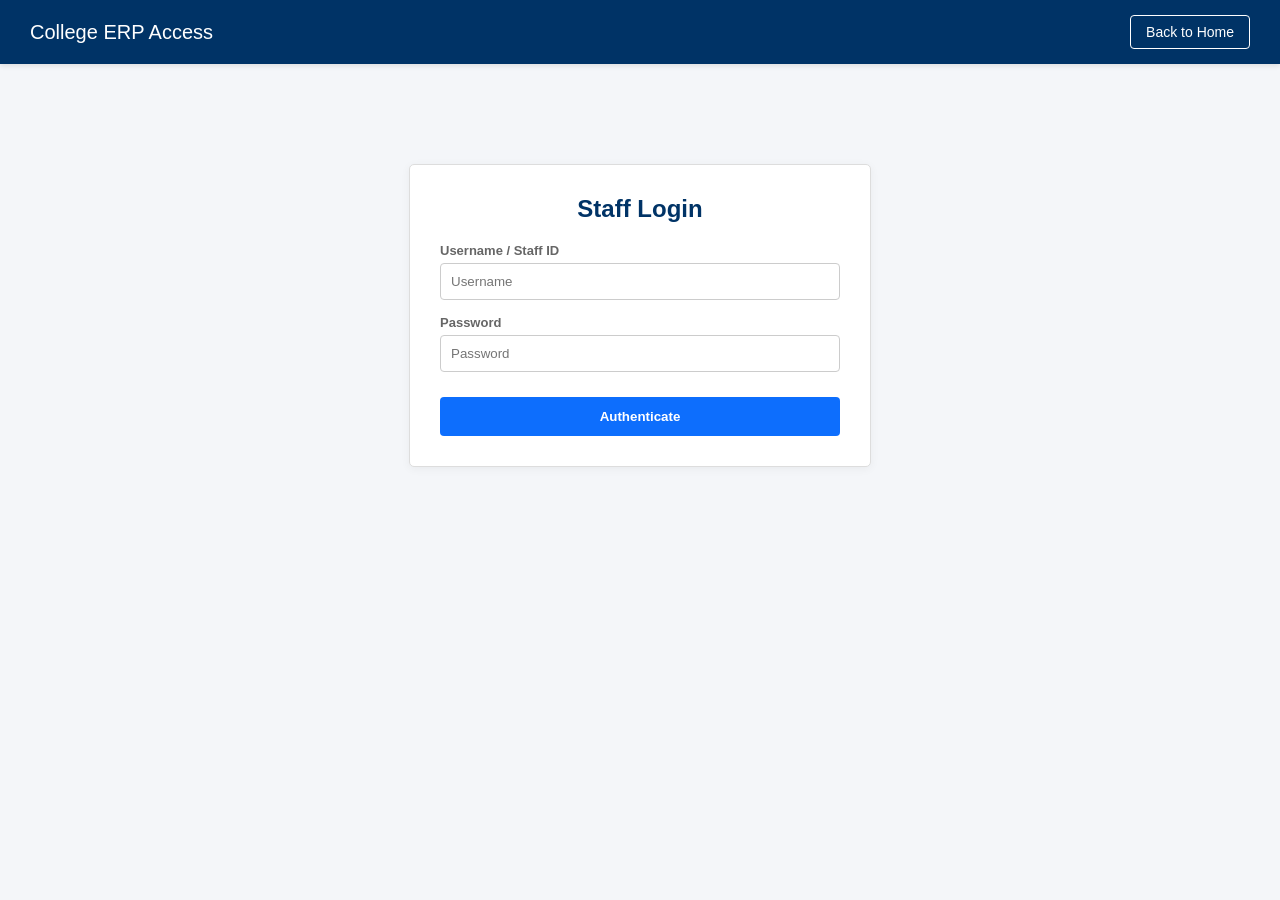
<file: admin.html>
<!DOCTYPE html>
<html>
<head>
    <meta charset="UTF-8">
    <title>Admin Panel | ERP Module</title>
    <link rel="stylesheet" href="style.css">
    <script>
        if(localStorage.getItem("adminLoggedIn") !== "true"){
            alert("Please login first");
            window.location.href = "login.html";
        }
    </script>
</head>
<body>

<header class="navbar">
    <h1>Admin Achievement Verification</h1>
    <nav>
        <a href="index.html">Home</a>
        <button id="login" onclick="window.location.href='login.html'">Logout / Switch User</button>
    </nav>
</header>
<div class="container">
    <div class="card-table">
        <h2>Pending Achievements</h2>
        <table>
            <thead id="tablehead">
                <tr>
                    <th>ID</th>
                    <th>Student Name</th>
                    <th>Title</th>
                    <th>Category</th>
                    <th>Description</th>
                    <th>Year</th>
                    <th>File Path</th>
                    <th>Status</th>
                    <th>Verification</th>
                </tr>
            </thead>
            <tbody id="tablebody-admin">
                </tbody>
        </table>
    </div>
</div>

<script src="script.js"></script>
</body>
</html>
</file>
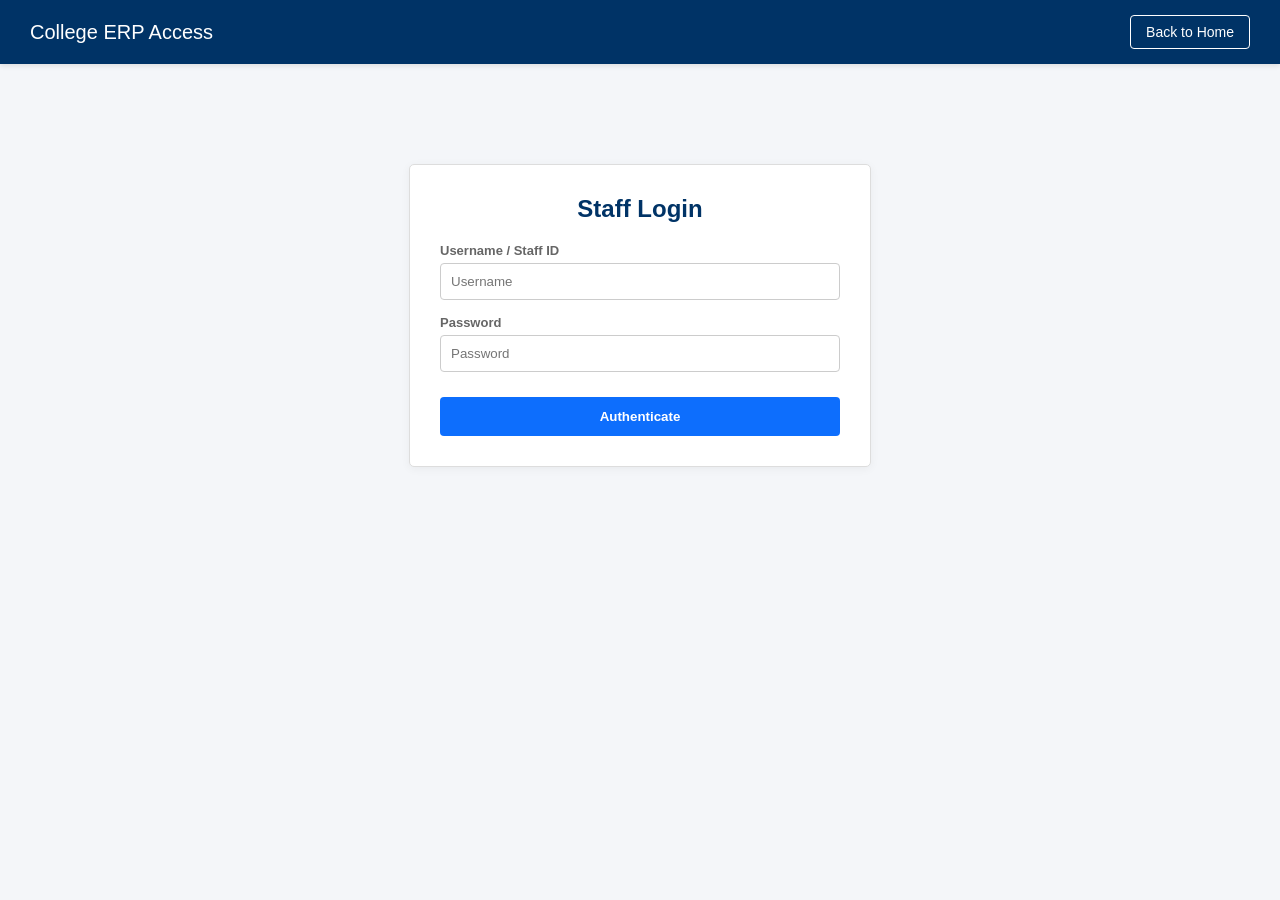
<file: login.html>
<!DOCTYPE html>
<html lang="en">
<head>
    <meta charset="UTF-8">
    <meta name="viewport" content="width=device-width, initial-scale=1.0">
    <title>Admin Login | ERP Module</title>
    <link rel="stylesheet" href="style.css">
</head>
<body>

<header class="navbar">
    <h1>College ERP Access</h1>
    <nav><a href="index.html">Back to Home</a></nav>
</header>

<div class="container">
    <div class="form-container" style="max-width: 400px; margin-top: 100px;">
        <h2>Staff Login</h2>
        <form id="loginForm">
            <div class="form-group">
                <label>Username / Staff ID</label>
                <input type="text" id="username" class="form-control" placeholder="Username" required>
            </div>
            
            <div class="form-group">
                <label>Password</label>
                <input type="password" id="password" class="form-control" placeholder="Password" required>
            </div>
            
            <button type="submit" class="btn-submit">Authenticate</button>
        </form>
    </div>
</div>

<script src="script.js"></script>
</body>
</html>
</file>
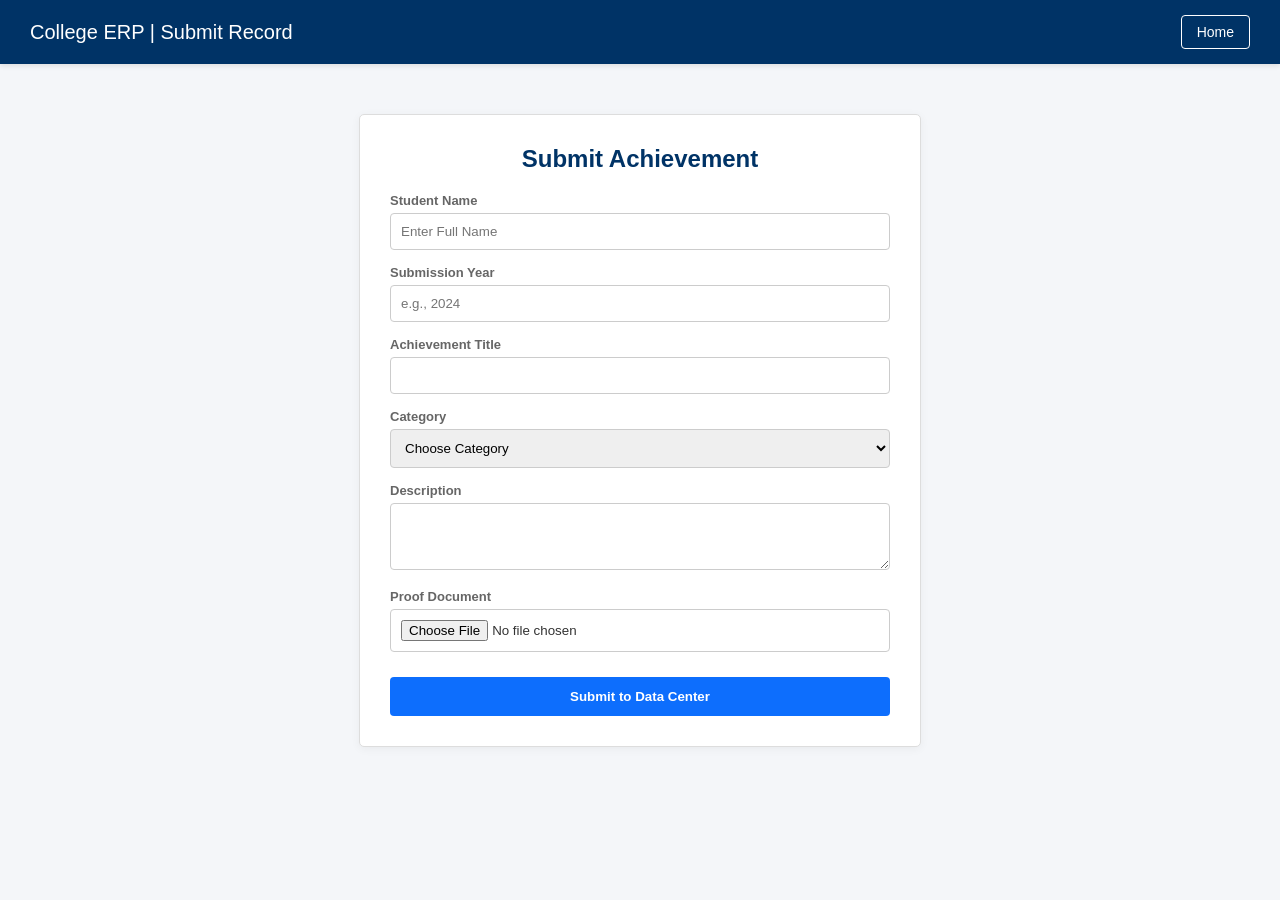
<file: submit.html>
<!DOCTYPE html>
<html>
<head>
    <meta charset="UTF-8">
    <title>Submit Achievement | ERP Module</title>
    <link rel="stylesheet" href="style.css">
</head>
<body>

<header class="navbar">
    <h1>College ERP | Submit Record</h1>
    <nav>
        <a href="index.html">Home</a>
    </nav>
</header>

<div class="container">
    <div class="form-container">
        <h2>Submit Achievement</h2>
        
        <form id="achievementForm">
            <div class="form-group">
                <label>Student Name</label>
                <input type="text" id="student_name" class="form-control" placeholder="Enter Full Name" required>
            </div>

            <div class="form-group">
                <label>Submission Year</label>
                <input type="number" id="year" class="form-control" placeholder="e.g., 2024" required>
            </div>
            
            <div class="form-group">
                <label>Achievement Title</label>
                <input type="text" id="title" class="form-control" required>
            </div>
            
            <div class="form-group">
                <label>Category</label>
                <select id="category" class="form-control" required>
                    <option value="" selected hidden>Choose Category</option>
                    <option value="Academic">Academic</option>
                    <option value="Sports">Sports</option>
                    <option value="Cultural">Cultural</option>
                </select>
            </div>
            
            <div class="form-group">
                <label>Description</label>
                <textarea id="description" class="form-control" rows="3"></textarea>
            </div>

            <div class="form-group">
                <label for="file_upload">Proof Document</label>
                <input type="file" id="file_upload" class="form-control" name="filename">
            </div>
            
            <button type="submit" class="btn-submit">Submit to Data Center</button>
        </form>
    </div>
</div>

<script src="script.js"></script>
</body>
</html>
</file>
<file: style.css>
/* base style*/
:root {
    --erp-blue: #003366;
    --bg-light: #f4f6f9;
    --border-color: #ddd;
    --text-dark: #333;
    --text-muted: #666;
    --success: #28a745;
    --danger: #dc3545;
    --warning: #ffc107;
    --primary: #0d6efd;
}

body {
    margin: 0;
    font-family: 'Segoe UI', Tahoma, Geneva, Verdana, sans-serif;
    background-color: var(--bg-light);
    color: var(--text-dark);
}

/*Navbar*/
.navbar {
    background-color: var(--erp-blue);
    color: white;
    padding: 15px 30px;
    display: flex;
    justify-content: space-between;
    align-items: center;
    box-shadow: 0 2px 5px rgba(0,0,0,0.1);
}
.navbar h1 { margin: 0; font-size: 20px; font-weight: normal; color: white; }
.navbar nav { display: flex; gap: 15px; }
.navbar nav a, .navbar nav button {
    color: white;
    text-decoration: none;
    font-size: 14px;
    background: transparent;
    border: 1px solid white;
    padding: 8px 15px;
    border-radius: 4px;
    cursor: pointer;
    transition: 0.2s;
}
.navbar nav a:hover, .navbar nav button:hover {
    background: white;
    color: var(--erp-blue);
}

/*Layout*/
.container {
    max-width: 1200px;
    margin: 30px auto;
    padding: 0 20px;
}

/* stat card*/
.stats {
    display: flex;
    gap: 20px;
    margin-bottom: 30px;
}
.stats-card {
    background: white;
    flex: 1;
    padding: 20px;
    border: 1px solid var(--border-color);
    border-radius: 5px;
    box-shadow: 0 1px 3px rgba(0,0,0,0.05);
    text-align: center;
}
.stats-card h3 { margin: 0 0 10px 0; font-size: 14px; color: var(--text-muted); }
.stats-card p { margin: 0; font-size: 24px; font-weight: bold; color: var(--erp-blue); }

/*Tablee*/
.card-table {
    background: white;
    border: 1px solid var(--border-color);
    border-radius: 5px;
    padding: 20px;
    box-shadow: 0 1px 3px rgba(0,0,0,0.05);
    overflow-x: auto;
}
table {
    width: 100%;
    border-collapse: collapse;
    font-size: 14px;
}

th, td {
    padding: 12px;
    text-align: left;
    border-bottom: 1px solid var(--border-color);
}
th { background-color: #f8f9fa; color: var(--text-muted); font-weight: bold; }
tr:hover { background-color: #f1f5f9; }

/* FORMS (Login, Submit */
.form-container {
    background: white;
    max-width: 500px;
    margin: 50px auto;
    padding: 30px;
    border: 1px solid var(--border-color);
    border-radius: 5px;
    box-shadow: 0 2px 10px rgba(0,0,0,0.05);
}
.form-container h2 { margin-top: 0; margin-bottom: 20px; color: var(--erp-blue); text-align: center;}
.form-group { margin-bottom: 15px; }
.form-group label { display: block; margin-bottom: 5px; font-size: 13px; font-weight: bold; color: var(--text-muted); }
.form-control {
    width: 100%; padding: 10px; border: 1px solid #ccc;
    border-radius: 4px; box-sizing: border-box; font-family: inherit;
}
.btn-submit {
    width: 100%; padding: 12px; background: var(--primary);
    color: white; border: none; border-radius: 4px;
    font-weight: bold; cursor: pointer; margin-top: 10px;
}
.btn-submit:hover { background: #0b5ed7; }



/* NEW: FILTErS & CHARTS GRId  */
.filter-bar {
    background: white;
    padding: 15px 20px;
    border: 1px solid var(--border-color);
    border-radius: 5px;
    margin-bottom: 20px;
    display: flex;
    gap: 15px;
    align-items: center;
    box-shadow: 0 1px 3px rgba(0,0,0,0.05);
}

.charts-grid {
    display: flex;
    gap: 20px;
    margin-bottom: 20px;
    flex-wrap: wrap;
}

.chart-box {
    flex: 1;
    min-width: 300px;
    background: white;
    padding: 20px;
    border: 1px solid var(--border-color);
    border-radius: 5px;
    box-shadow: 0 1px 3px rgba(0,0,0,0.05);
}

.chart-box h3 {
    margin-top: 0;
    font-size: 16px;
    color: var(--erp-blue);
    border-bottom: 1px solid #eee;
    padding-bottom: 10px;
    margin-bottom: 15px;
}
</file>
